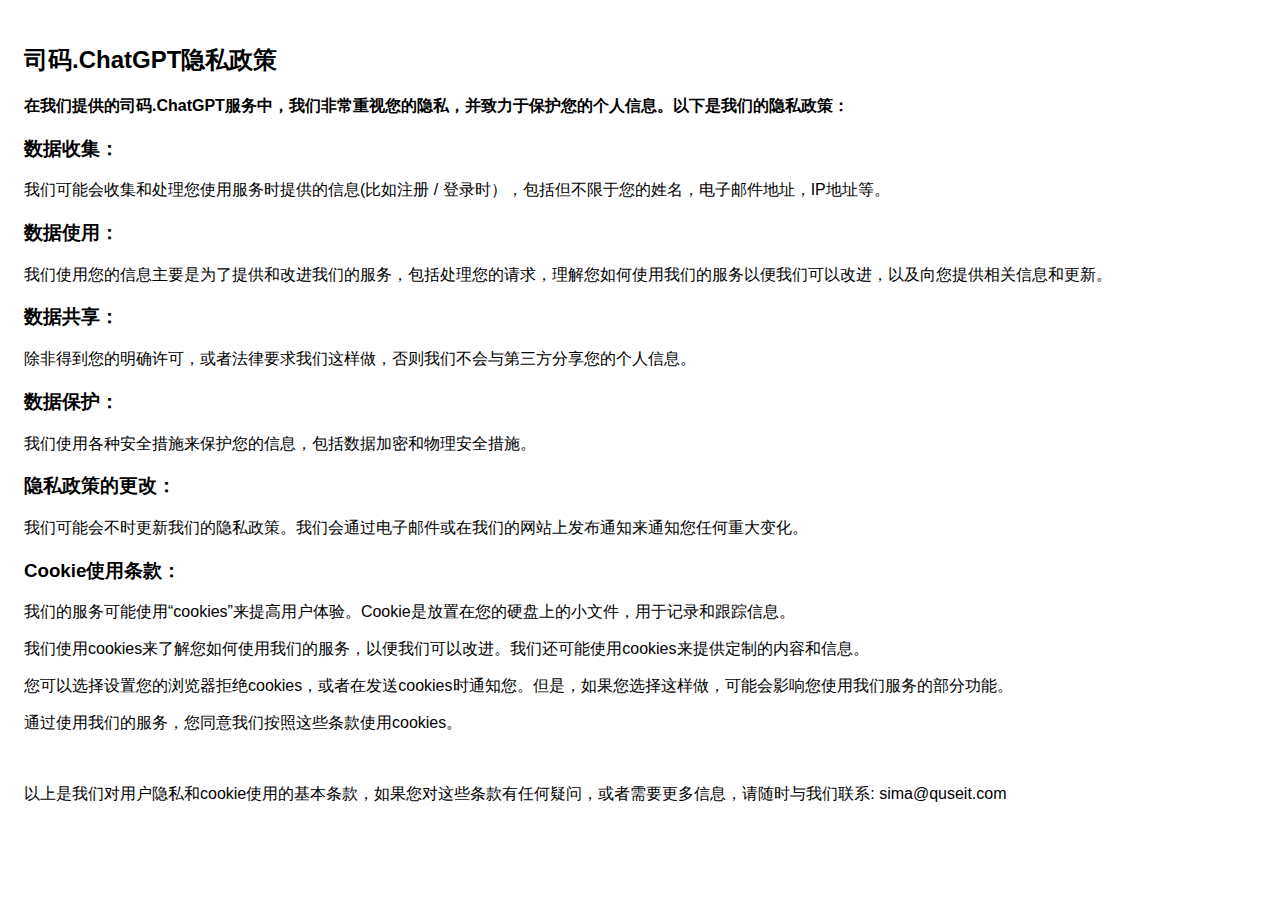
<file: docs/privacy-and-cookie-policy/index.html>
<!DOCTYPE html>
<html>
<head>
  <meta charset='utf-8'>
  <meta name='viewport' content='width=device-width'>
  <title>司码.ChatGPT隐私政策</title>
  <style> body { font-family: 'Helvetica Neue', Helvetica, Arial, sans-serif; padding:1em; } </style>
</head>
<body>
  <h2>司码.ChatGPT隐私政策</h2>


<strong>
在我们提供的司码.ChatGPT服务中，我们非常重视您的隐私，并致力于保护您的个人信息。以下是我们的隐私政策：
</strong>
  <h3>
数据收集：
  </h3>
  <p>
我们可能会收集和处理您使用服务时提供的信息(比如注册 / 登录时），包括但不限于您的姓名，电子邮件地址，IP地址等。
  </p>
  <h3>
数据使用：
  </h3>
  <p>
我们使用您的信息主要是为了提供和改进我们的服务，包括处理您的请求，理解您如何使用我们的服务以便我们可以改进，以及向您提供相关信息和更新。
  </p>
  <h3>
数据共享：
  </h3>
  <p>
除非得到您的明确许可，或者法律要求我们这样做，否则我们不会与第三方分享您的个人信息。
</p>
  <h3>
数据保护：
  </h3>
  <p>
我们使用各种安全措施来保护您的信息，包括数据加密和物理安全措施。
  </p>
  <h3>
隐私政策的更改：
  </h3>
  <p>
我们可能会不时更新我们的隐私政策。我们会通过电子邮件或在我们的网站上发布通知来通知您任何重大变化。
  </p>
  <h3>
Cookie使用条款：
  </h3>
  <p>
我们的服务可能使用“cookies”来提高用户体验。Cookie是放置在您的硬盘上的小文件，用于记录和跟踪信息。
  </p>

<p>
我们使用cookies来了解您如何使用我们的服务，以便我们可以改进。我们还可能使用cookies来提供定制的内容和信息。
</p>
  <p>您可以选择设置您的浏览器拒绝cookies，或者在发送cookies时通知您。但是，如果您选择这样做，可能会影响您使用我们服务的部分功能。
  </p>
  <p>
    通过使用我们的服务，您同意我们按照这些条款使用cookies。
  </p>
  <p>&nbsp;</p>
  <p>
    以上是我们对用户隐私和cookie使用的基本条款，如果您对这些条款有任何疑问，或者需要更多信息，请随时与我们联系: sima@quseit.com
  </p>
</body>
</html>
</file>
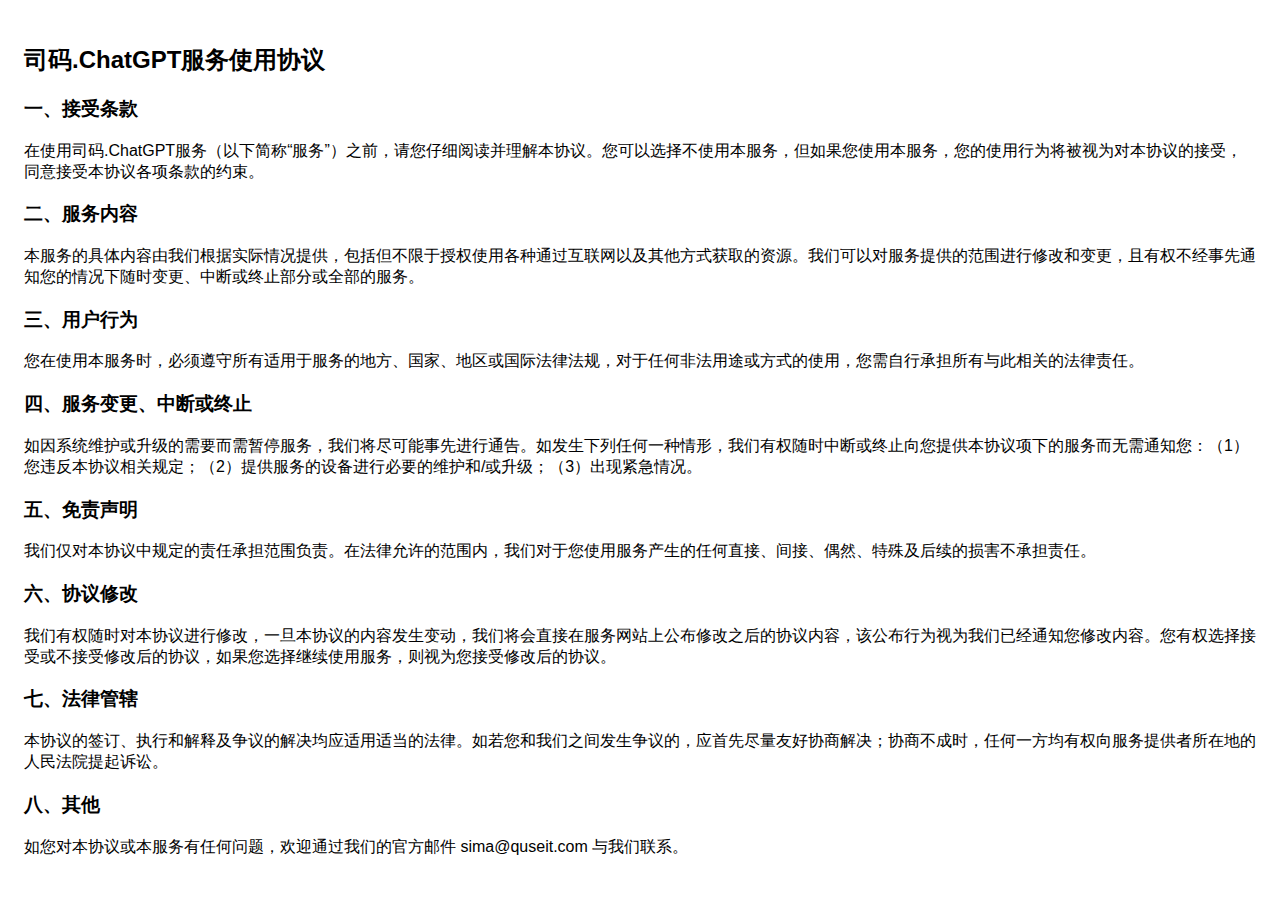
<file: docs/term-of-use/index.html>
<!DOCTYPE html>
<html>
<head>
  <meta charset='utf-8'>
  <meta name='viewport' content='width=device-width'>
  <title>司码.ChatGPT服务使用协议</title>
  <style> body { font-family: 'Helvetica Neue', Helvetica, Arial, sans-serif; padding:1em; } </style>
</head>
<body>
  <h2>司码.ChatGPT服务使用协议</h2>

<h3>一、接受条款</h3>
<p>
在使用司码.ChatGPT服务（以下简称“服务”）之前，请您仔细阅读并理解本协议。您可以选择不使用本服务，但如果您使用本服务，您的使用行为将被视为对本协议的接受，同意接受本协议各项条款的约束。
</p>
  <h3>
二、服务内容
  </h3>
  <p>
本服务的具体内容由我们根据实际情况提供，包括但不限于授权使用各种通过互联网以及其他方式获取的资源。我们可以对服务提供的范围进行修改和变更，且有权不经事先通知您的情况下随时变更、中断或终止部分或全部的服务。
  </p>
  <h3>
三、用户行为
  </h3>
  <p>
您在使用本服务时，必须遵守所有适用于服务的地方、国家、地区或国际法律法规，对于任何非法用途或方式的使用，您需自行承担所有与此相关的法律责任。
  </p>
  <h3>
四、服务变更、中断或终止
  </h3>
  <p>
如因系统维护或升级的需要而需暂停服务，我们将尽可能事先进行通告。如发生下列任何一种情形，我们有权随时中断或终止向您提供本协议项下的服务而无需通知您：（1）您违反本协议相关规定；（2）提供服务的设备进行必要的维护和/或升级；（3）出现紧急情况。
</p>
  <h3>
五、免责声明
  </h3>
  <p>
我们仅对本协议中规定的责任承担范围负责。在法律允许的范围内，我们对于您使用服务产生的任何直接、间接、偶然、特殊及后续的损害不承担责任。
  </p>
  <h3>
六、协议修改
  </h3>
  <p>
我们有权随时对本协议进行修改，一旦本协议的内容发生变动，我们将会直接在服务网站上公布修改之后的协议内容，该公布行为视为我们已经通知您修改内容。您有权选择接受或不接受修改后的协议，如果您选择继续使用服务，则视为您接受修改后的协议。
  </p>
  <h3>
七、法律管辖
  </h3>
  <p>
本协议的签订、执行和解释及争议的解决均应适用适当的法律。如若您和我们之间发生争议的，应首先尽量友好协商解决；协商不成时，任何一方均有权向服务提供者所在地的人民法院提起诉讼。
  </p>
  <h3>
八、其他
  </h3>
<p>
如您对本协议或本服务有任何问题，欢迎通过我们的官方邮件 sima@quseit.com 与我们联系。
</p>
</body>
</html>
</file>
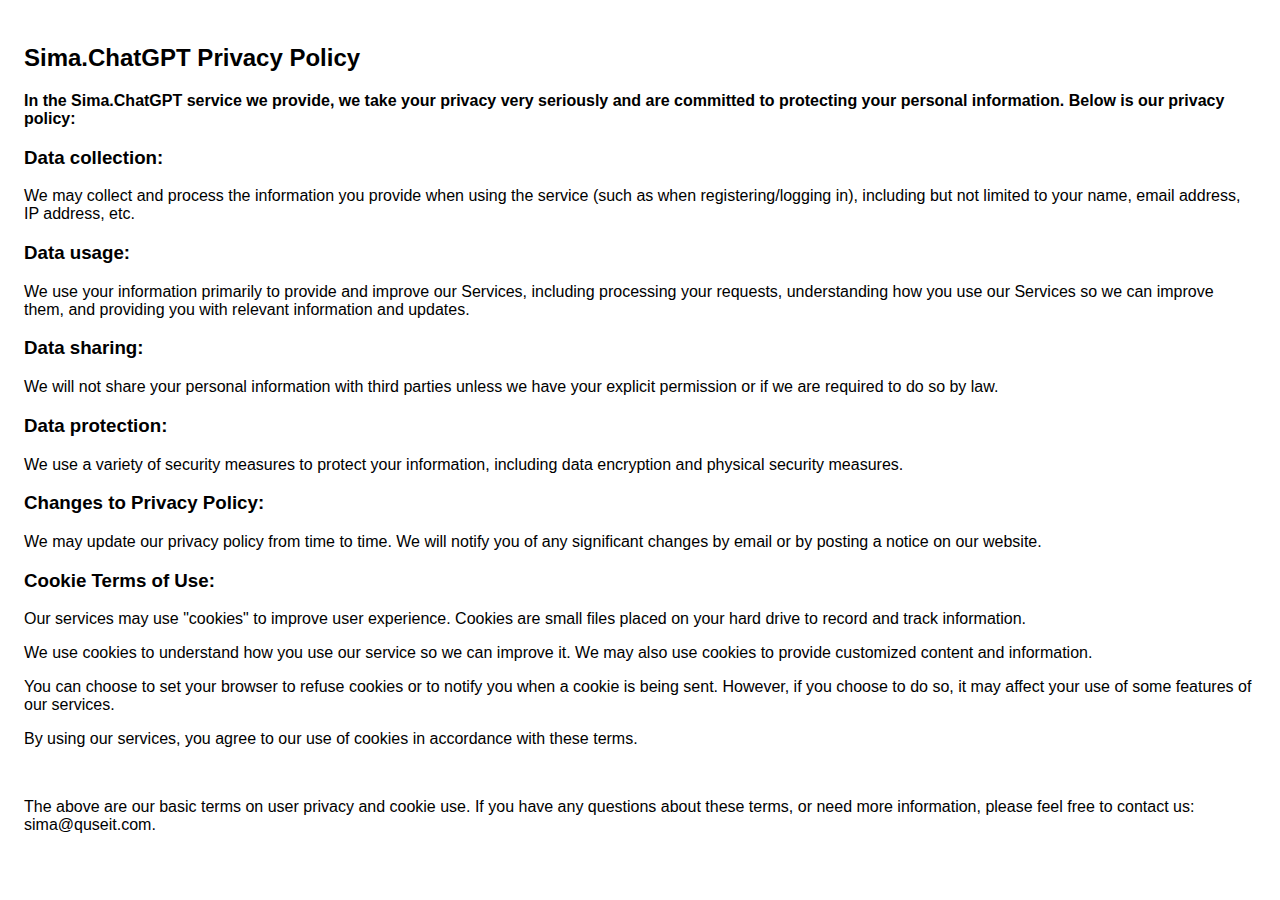
<file: docs/en/privacy-and-cookie-policy/index.html>
<!DOCTYPE html>
<html>
<head>
  <meta charset='utf-8'>
  <meta name='viewport' content='width=device-width'>
  <title>Sima.ChatGPT Privacy Policy</title>
  <style> body { font-family: 'Helvetica Neue', Helvetica, Arial, sans-serif; padding:1em; } </style>
</head>
<body>
  <h2>Sima.ChatGPT Privacy Policy</h2>


<strong>
In the Sima.ChatGPT service we provide, we take your privacy very seriously and are committed to protecting your personal information. Below is our privacy policy:</strong>
  <h3>
Data collection:
  </h3>
  <p>
We may collect and process the information you provide when using the service (such as when registering/logging in), including but not limited to your name, email address, IP address, etc.
  </p>
  <h3>
Data usage:
  </h3>
  <p>
We use your information primarily to provide and improve our Services, including processing your requests, understanding how you use our Services so we can improve them, and providing you with relevant information and updates.
  </p>
  <h3>
Data sharing:
  </h3>
  <p>
We will not share your personal information with third parties unless we have your explicit permission or if we are required to do so by law.
</p>
  <h3>
Data protection:
  </h3>
  <p>
We use a variety of security measures to protect your information, including data encryption and physical security measures.
  </p>
  <h3>
Changes to Privacy Policy:
  </h3>
  <p>
We may update our privacy policy from time to time. We will notify you of any significant changes by email or by posting a notice on our website.
  </p>
  <h3>
Cookie Terms of Use:
  </h3>
  <p>
Our services may use "cookies" to improve user experience. Cookies are small files placed on your hard drive to record and track information.
  </p>

<p>
We use cookies to understand how you use our service so we can improve it. We may also use cookies to provide customized content and information.
</p>
  <p>You can choose to set your browser to refuse cookies or to notify you when a cookie is being sent. However, if you choose to do so, it may affect your use of some features of our services.
  </p>
  <p>
    By using our services, you agree to our use of cookies in accordance with these terms.
  </p>
  <p>&nbsp;</p>
  <p>
    The above are our basic terms on user privacy and cookie use. If you have any questions about these terms, or need more information, please feel free to contact us: sima@quseit.com.
  </p>
</body>
</html>
</file>
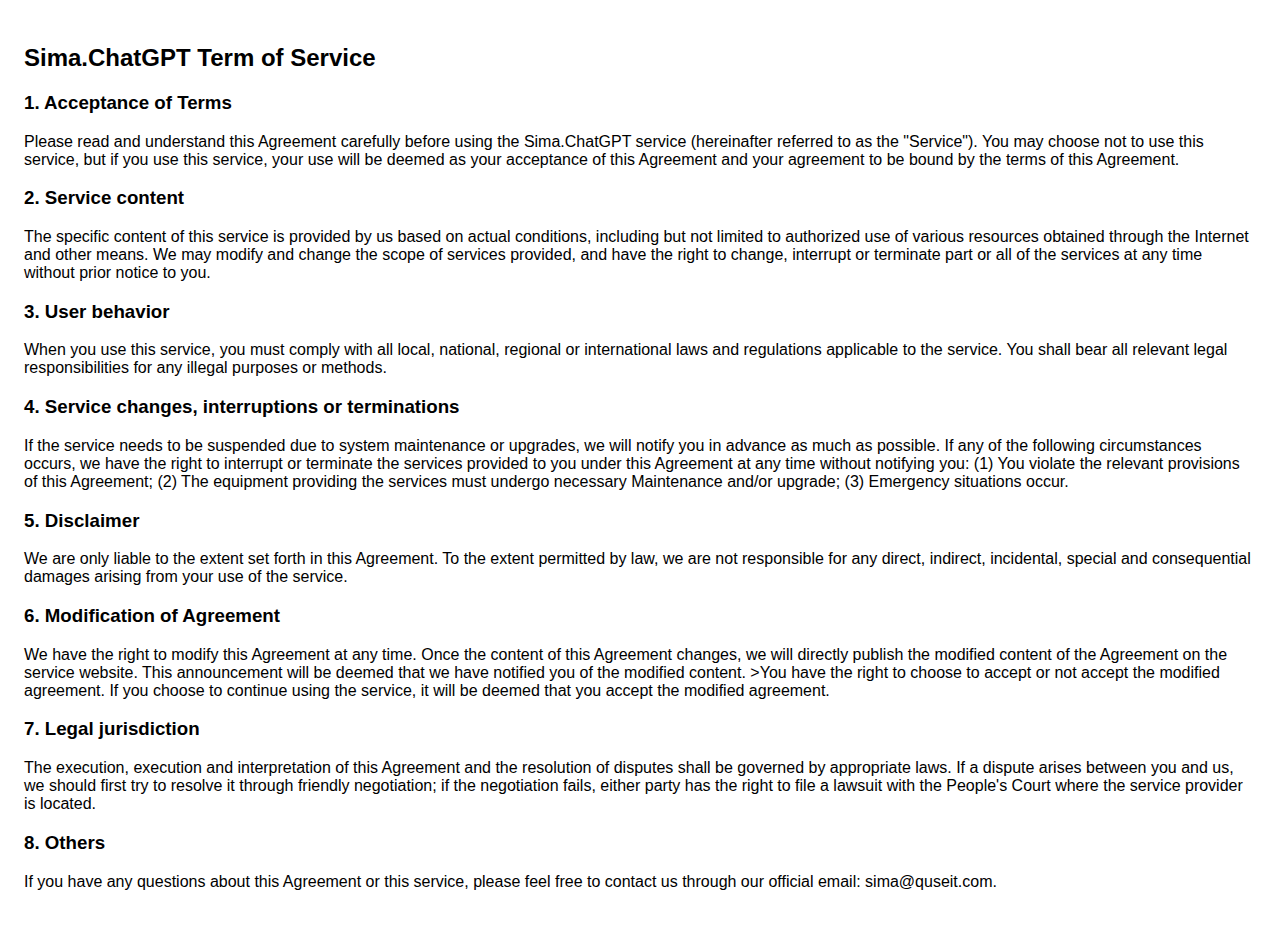
<file: docs/en/term-of-use/index.html>
<!DOCTYPE html>
<html>
<head>
  <meta charset='utf-8'>
  <meta name='viewport' content='width=device-width'>
  <title>Sima.ChatGPT Term of Service</title>
  <style> body { font-family: 'Helvetica Neue', Helvetica, Arial, sans-serif; padding:1em; } </style>
</head>
<body>
  <h2>Sima.ChatGPT Term of Service</h2>

<h3>1. Acceptance of Terms</h3>
<p>
Please read and understand this Agreement carefully before using the Sima.ChatGPT service (hereinafter referred to as the "Service"). You may choose not to use this service, but if you use this service, your use will be deemed as your acceptance of this Agreement and your agreement to be bound by the terms of this Agreement.
</p>
  <h3>2. Service content</h3>
  <p>
The specific content of this service is provided by us based on actual conditions, including but not limited to authorized use of various resources obtained through the Internet and other means. We may modify and change the scope of services provided, and have the right to change, interrupt or terminate part or all of the services at any time without prior notice to you.
  </p>
  <h3>3. User behavior</h3>
  <p>
When you use this service, you must comply with all local, national, regional or international laws and regulations applicable to the service. You shall bear all relevant legal responsibilities for any illegal purposes or methods.
  </p>
  <h3>4. Service changes, interruptions or terminations</h3>
  <p>If the service needs to be suspended due to system maintenance or upgrades, we will notify you in advance as much as possible. If any of the following circumstances occurs, we have the right to interrupt or terminate the services provided to you under this Agreement at any time without notifying you: (1) You violate the relevant provisions of this Agreement; (2) The equipment providing the services must undergo necessary Maintenance and/or upgrade; (3) Emergency situations occur.
</p>
  <h3>5. Disclaimer</h3>
  <p>We are only liable to the extent set forth in this Agreement. To the extent permitted by law, we are not responsible for any direct, indirect, incidental, special and consequential damages arising from your use of the service.
  </p>
  <h3>6. Modification of Agreement</h3>
  <p>We have the right to modify this Agreement at any time. Once the content of this Agreement changes, we will directly publish the modified content of the Agreement on the service website. This announcement will be deemed that we have notified you of the modified content. >You have the right to choose to accept or not accept the modified agreement. If you choose to continue using the service, it will be deemed that you accept the modified agreement.
  </p>
  <h3>7. Legal jurisdiction</h3>
  <p>The execution, execution and interpretation of this Agreement and the resolution of disputes shall be governed by appropriate laws. If a dispute arises between you and us, we should first try to resolve it through friendly negotiation; if the negotiation fails, either party has the right to file a lawsuit with the People's Court where the service provider is located.
  </p>
  <h3>8. Others</h3>
<p>If you have any questions about this Agreement or this service, please feel free to contact us through our official email: sima@quseit.com.
</p>
</body>
</html>
</file>
